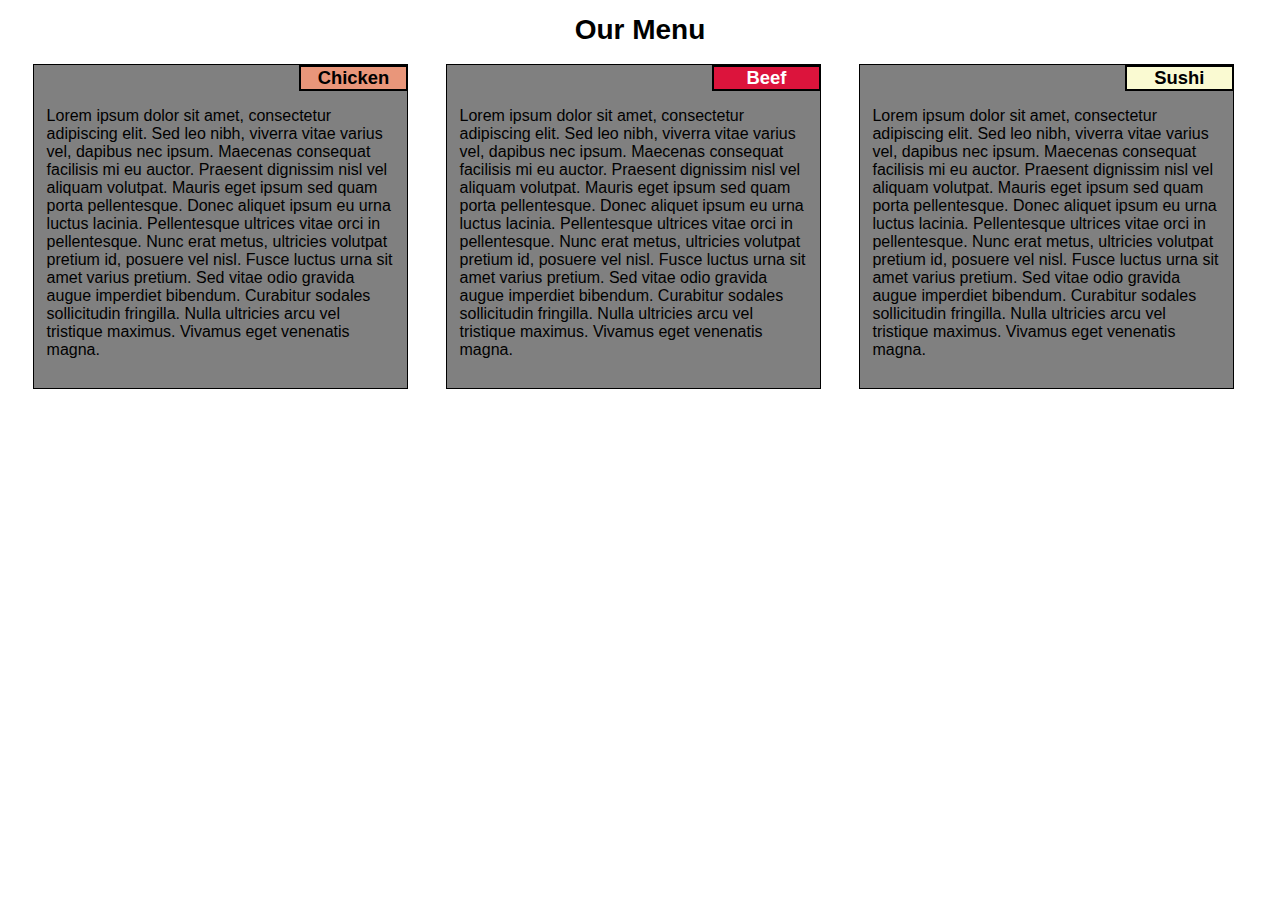
<file: site/index.html>
<!DOCTYPE html>
<html>

<head>
    <meta charset="utf-8">
    <meta http-equiv="X-UA-Compatible" content="IE=edge">
    <title>A Simple responsive Web Page</title>
    <meta name="description" content="A Simple responsive Web Page">

    <link rel="stylesheet" href="styles.css">
</head>

<body>
   <div id="container">
      <h2 class="centrer"> Our Menu </h2><br/>
       <div class="section1">
          <div class="bloc_titre">Chicken</div>
           <p>
               Lorem ipsum dolor sit amet, consectetur adipiscing elit. Sed leo nibh, viverra vitae varius vel, dapibus nec ipsum. Maecenas consequat facilisis mi eu auctor. Praesent dignissim nisl vel aliquam volutpat. Mauris eget ipsum sed quam porta pellentesque. Donec aliquet ipsum eu urna luctus lacinia. Pellentesque ultrices vitae orci in pellentesque. Nunc erat metus, ultricies volutpat pretium id, posuere vel nisl. Fusce luctus urna sit amet varius pretium. Sed vitae odio gravida augue imperdiet bibendum. Curabitur sodales sollicitudin fringilla. Nulla ultricies arcu vel tristique maximus. Vivamus eget venenatis magna.
           </p>
       </div>
       <div class="section1">
          <div class="bloc_titre beef">Beef</div>
           <p>
               Lorem ipsum dolor sit amet, consectetur adipiscing elit. Sed leo nibh, viverra vitae varius vel, dapibus nec ipsum. Maecenas consequat facilisis mi eu auctor. Praesent dignissim nisl vel aliquam volutpat. Mauris eget ipsum sed quam porta pellentesque. Donec aliquet ipsum eu urna luctus lacinia. Pellentesque ultrices vitae orci in pellentesque. Nunc erat metus, ultricies volutpat pretium id, posuere vel nisl. Fusce luctus urna sit amet varius pretium. Sed vitae odio gravida augue imperdiet bibendum. Curabitur sodales sollicitudin fringilla. Nulla ultricies arcu vel tristique maximus. Vivamus eget venenatis magna.

           </p>
       </div>
       <div class="section2">
          <div class="bloc_titre">Sushi</div>
           <p>
               Lorem ipsum dolor sit amet, consectetur adipiscing elit. Sed leo nibh, viverra vitae varius vel, dapibus nec ipsum. Maecenas consequat facilisis mi eu auctor. Praesent dignissim nisl vel aliquam volutpat. Mauris eget ipsum sed quam porta pellentesque. Donec aliquet ipsum eu urna luctus lacinia. Pellentesque ultrices vitae orci in pellentesque. Nunc erat metus, ultricies volutpat pretium id, posuere vel nisl. Fusce luctus urna sit amet varius pretium. Sed vitae odio gravida augue imperdiet bibendum. Curabitur sodales sollicitudin fringilla. Nulla ultricies arcu vel tristique maximus. Vivamus eget venenatis magna.
           </p>
       </div>
   </div>
    
</body>

</html>
</file>
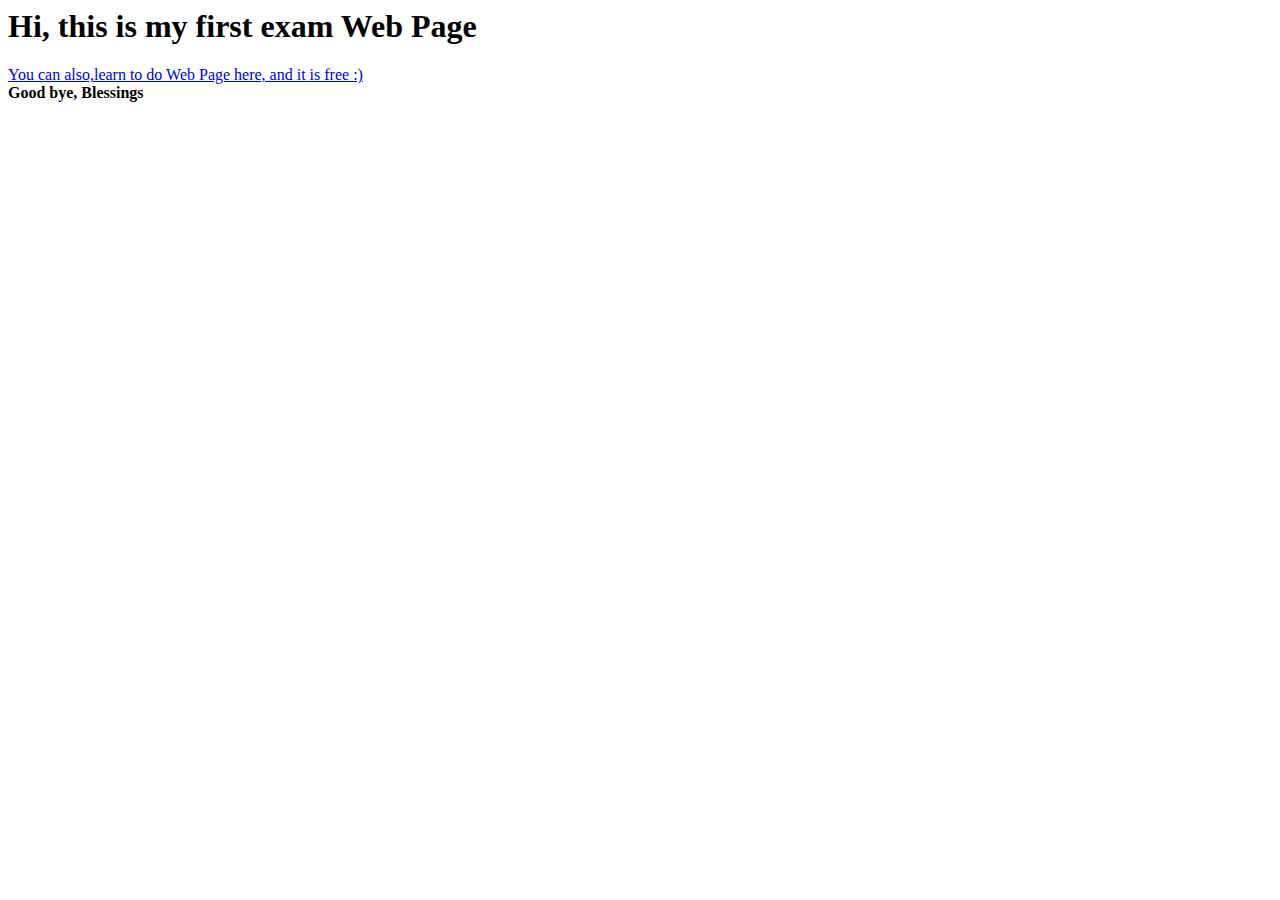
<file: Sites/Site01/exam1.html>
<html>
<head>
<title>exam 1</title>
</head>
<body>
<h1>Hi, this is my first exam Web Page</h1>
<a href="coursera.com">You can also,learn to do Web Page here, and it is free :)</a>
<br/>
<b>Good bye, Blessings</b>
</body>
</html>
</file>
<file: site/styles.css>
@media(min-width:992px){
    #container .centrer{
        text-align: center;
        margin: auto;
        font-size: 175%;
    }
    
#container{
    padding:.5%;
    font-family:cursive,sans-serif;
}
#container .bloc_titre{
   border:2px solid black; 
    width: 30%;
    text-align: center;
    position: relative;
    left: 72.5%;
    font-weight: bold;
    font-size: 115%;
}
#container .section1 .bloc_titre{
    background-color:darksalmon;
}
#container .section1 .bloc_titre.beef{
    background-color:crimson;
    color: white;
}
#container .section2 .bloc_titre{
    background-color:lightgoldenrodyellow;
}
#container .section1{
    border: 1px solid black;
    width: 30%;
    background-color: gray;
    float: left;
    margin-bottom: 25px;
    margin-left: 1.5%;
    margin-right: 1.5%;
    padding:  0% 1% 1% 1%;
    box-sizing: border-box;
}
#container .section2{
    border: 1px solid black;
    width: 30%;
    background-color: gray;
    float:left;
    margin-bottom: 25px;
    margin-left: 1.5%;
    margin-right: 1.5%;
    padding:  0% 1% 1% 1%;
    box-sizing: border-box;
} 
    
}
@media(min-width:768px) and (max-width:992px){
#container{
    padding:.5%;
    font-family:cursive,sans-serif;
}
    #container .centrer{
        text-align: center;
        margin: auto;
        font-size: 175%;
    }
#container .bloc_titre{
   border:2px solid black; 
    width: 45%;
    text-align: center;
    position: relative;
    left: 56.5%;
    font-weight: bold;
    font-size: 115%;
}
#container .section1 .bloc_titre{
    background-color:darksalmon;
}
#container .section1 .bloc_titre.beef{
    background-color:crimson;
    color: white;
}
#container .section2 .bloc_titre{
    background-color:lightgoldenrodyellow;
    position: relative;
    left: 80.7%;
    width: 20%
}
#container .section1{
    border: 1px solid black;
    width: 44.5%;
    background-color: gray;
    float: left;
    margin-left: 2.5%;
    margin-right: 2.5%;
    padding:  0% 1% 1% 1%;
    box-sizing: border-box;
}
#container .section2{
    margin-top: 30px;
    border: 1px solid black;
    width: 94.22%;
    background-color: gray;
    float: left;
    margin-bottom: 25px;
    margin-left: 2.5%;
    margin-right: 2.5%;
    padding:  0% 1% 1% 1%;
    box-sizing: border-box;
}
}
@media(max-width:768px){
#container{
    padding:.5%;
    font-family:cursive,sans-serif;
}
    #container .centrer{
        text-align: center;
        margin: auto;
        font-size: 175%;
    }
#container .bloc_titre{
   border:2px solid black; 
    text-align: center;
    position: relative;
    font-weight: bold;
    left: 60.6%;
    width: 40%;
    font-size: 115%;
}
#container .section1 .bloc_titre{
    background-color:darksalmon;
}
#container .section1 .bloc_titre.beef{
    background-color:crimson;
    color: white;
    left: 55.6%;
    width: 45%
}
#container .section2 .bloc_titre{
    background-color:lightgoldenrodyellow;
    position: relative;
    left: 60.6%;
    width: 40%
}
#container .section1{
    border: 1px solid black;
    width: 94.5%;
    background-color: gray;
    float: left;
    margin-left: 2.5%;
    margin-right: 2.5%;
    margin-top: 30px;
    padding:  0% 1% 1% 1%;
    box-sizing: border-box;
}
#container .section2{
    border: 1px solid black;
    width: 94.22%;
    background-color: gray;
    float: left;
    margin-bottom: 25px;
    margin-left: 2.5%;
    margin-right: 2.5%;
    margin-top: 30px;
    padding:  0% 1% 1% 1%;
    box-sizing: border-box;
    
}
}
</file>
